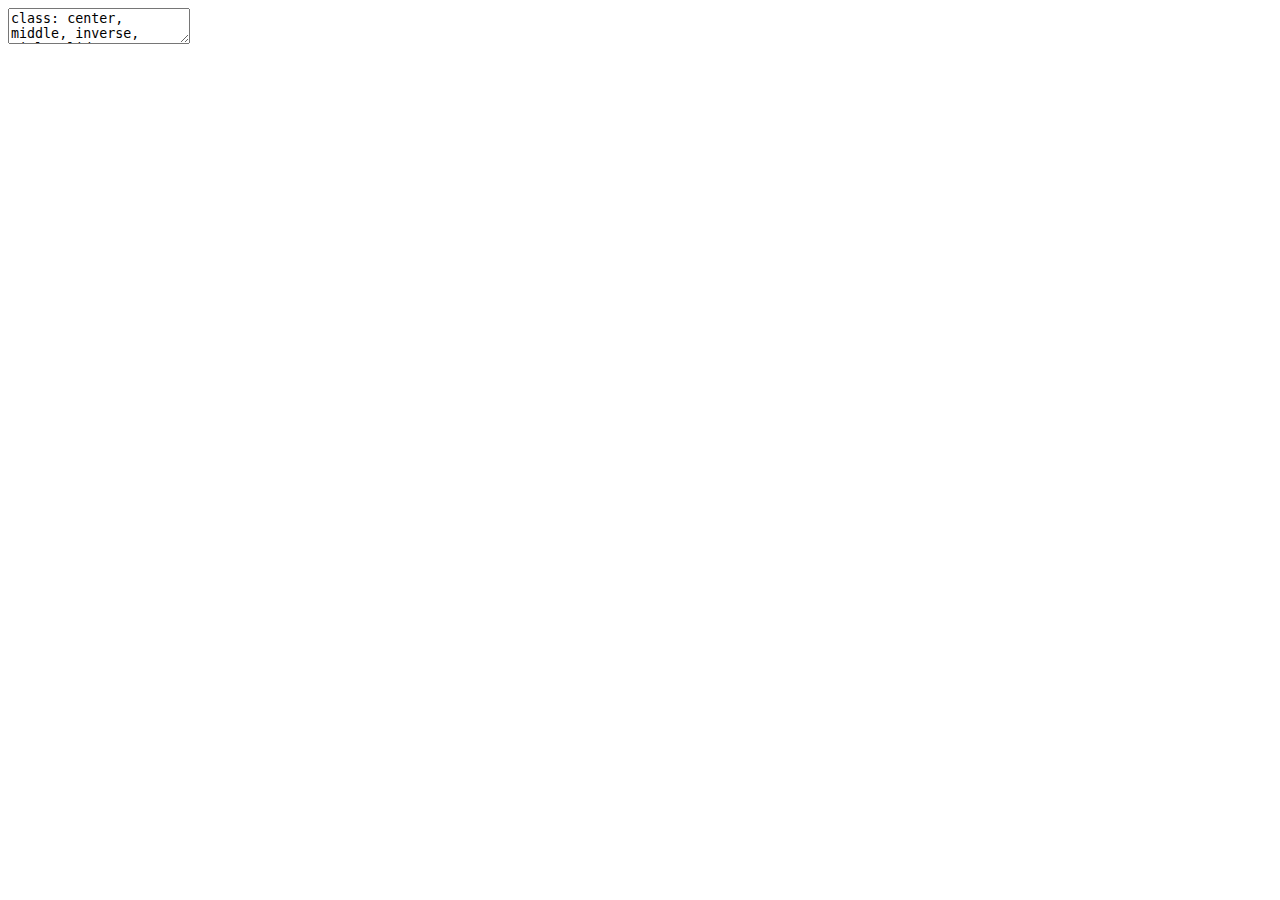
<file: index.html>
<!DOCTYPE html>
<html xmlns="http://www.w3.org/1999/xhtml" lang="" xml:lang="">
  <head>
    <title>Ensemble in Statistical Learning</title>
    <meta charset="utf-8" />
    <meta name="author" content="Mateus Maia     Orientador: Anderson Ara     Programa de Pós-Graduação em Matemática com Concetração em Estatística" />
    <meta name="date" content="2019-08-15" />
    <link href="xaringan_ninja_files/font-awesome/css/fontawesome-all.min.css" rel="stylesheet" />
    <link rel="stylesheet" href="example.css" type="text/css" />
    <link rel="stylesheet" href="maia-fonts.css" type="text/css" />
  </head>
  <body>
    <textarea id="source">
class: center, middle, inverse, title-slide

# Ensemble in Statistical Learning
## ⚔ <br/>An study on Bagging and Boosting Approaches
### Mateus Maia <br/> <br/> Orientador: Anderson Ara <br/> <br/> Programa de Pós-Graduação em Matemática com Concetração em Estatística <br/> <br/>
### 2019-08-15

---




# Introduction: Supervised Statistical Learning

- Suppouse `\({\displaystyle X}\)` as the vector space of all possible observations.

- Suppouse `\({\displaystyle Y}\)` as the vector space of all possible outcomes from the observations.

- Given the space of functions `\({\mathcal {H}}\)` that `\(f:X\to Y\)`

### The main objective is to estimate a function `\(\hat{f}\)`, from `\({\vec  {x}} \in {\displaystyle X}\)`, and `\(y \in {\displaystyle Y}\)`, such that `\(\hat{f}({\vec  {x}})\sim y\)`.

---
#The true **blackbox**

.center[![The true Black Box. Adapted image from Breiman, L., 2001](the_true_black_box_resize-01.png)]
&lt;br/&gt;
&lt;br/&gt;

.center[ Adapted image from Breiman, L., 2001]

---
class: inverse, center, middle

# Ensemble Methods

---

# Ensemble Models

.center[![](judges-01.png)]

---

# Ensemble Models

.center[![](judges_models-01.png)]


---
# Bagging and Boosting

&lt;br/&gt;
&lt;br/&gt;
.center[![](ensemble_methods-2-01.png)]


---
# Ensemble Methods


.pull-left[

## Bagging

1. Bagging predictors (Breiman, Leo; 1996)

1. The Random Subspace Method for Constructing Decision Forests (Ho, T.K; 1998)

1. Random Forests (Breiman, Leo; 2001)

]

.pull-right[

##Boosting

1. Adaptative Boosting (Freund and Schapire,1999)

1. Gradient Boosting (Friedman, 2001)

1. Stochastic Gradient Boosting (Friedman, 2002)

1. eXtreme Gradient Boosting (Chen, et. al, 2016)

1. LightBoosting (Ke, et. al, 2017)]

---

# The importance of Ensemble Methods

- The KDD-Cup: The years of (2009-2011) all the first-place and second-place winners used ensemble methods.

- Netflix Prize ($1,000,000).

- Kaggle's Competitions: Among the 29 challenge winning solutions published at Kaggle’s blog during 2015, 17 solutions used XGBoost.
---

class: inverse, center, middle

# Bagging

---

##.center[*Booststraping Aggregation*]

### Regression Problems
 `$$\hat{F}_{bag}(\mathbf{x})=\frac{1}{B}\sum_{b=1}^{B}\hat{f}_{b}(\mathbf{x})$$`
### Classification Problems
 `$$\hat{F}_{bag}(\mathbf{x})=sign\left(\sum_{b=1}^{B}\hat{f}_{b}(\mathbf{x})\right)$$`

---
# Bagging: Pseudo code
1. Sample, with replacement, a *b* dataset of the same size as the whole data set ( *B* bootstraping samples).

--

1. Train a models to each boostrap sample.

--
1. The ensemble prediction is given by:

   **the mean** from all predictions from models (for regression tasks)&lt;br/&gt;
   
   **the majority vote** among all models (for classification tasks)


---
# The Random Subspace Method for Constructing Decision Forests

.pull-left[
.center[![](tinkanho_picture.jpg)]
.center[Tin Kam Ho]
]

.pull-right[
###"It is important to note that forest accuracy is affected by both the individual tree accuracy and the agreement between the trees.  [...]
###Ideally, one should look for the best individual trees with lowest similarity." 
]

---
# Agreement and Similarity Between Models

.center[![](tree_agreement.png)]

.center[(Ho, T.K; 1998)]

---
# Random Forests

.pull-left[
.center[![](leo_breiman_and_pearson.png)]
.center[Leo Breiman]

]

.pull-right[
Random forests are a combination of bagged tree predictors such that each tree depends on the values of a random vector sampled independently and with the same distribution for all trees in the forest.
]


---

# Random Forests


.pull-left[
.center[![](leo_breiman_and_pearson.png)]
.center[Leo Breiman]

]

.pull-right[
### "Our results indicate that better (lower generalization error) random forests have lower correlation between classifiers and higher strength. The randomness used in tree construction has to aim for low correlation `\(\bar{\rho}\)` while maintaining reasonable strength."
]

---

class: inverse, center, middle

# Bagging


## Strength vs. Correlation

---
# Strength vs. Correlation

&lt;br/&gt;

&lt;br/&gt;

.center[
- What are others ways to explore the relationship between Strength and Correlation between models that compose the bagging ?

- How measure correlation between different models ?
]

---
class: inverse, center, middle

#Boosting

---
#Boosting

.center[![](boosting_methods.png)]

---


# AdaBoosting

Given `$$\mathbf{y}\in\{1,-1\}$$`
&lt;br/&gt;
&lt;br/&gt;

`$$G(\mathbf{x})=sign \left(\sum_{m=1}^{M} \alpha_{m}g_{m}(\mathbf{x}) \right)$$`

--
&lt;br/&gt;
&lt;br/&gt;
##.center[The weighted wisdom of a crowd of experts]


---
# AdaBoosting

&lt;br/&gt;
&lt;br/&gt;

.center[![](boosted_trees_process.png)]

---
.center[#Suppose we have a computationally efficient learning algorithm that can generate a hypothesis which is slightly better than random guessing for any distribution over the inputs. Does the existence of such a ‘‘weak’’ learning algorithm imply the existence of an efficient ‘‘strong’’ learning algorithm that can generate arbitrarily accurate hypotheses?]

---
class: inverse, center, middle

# Yes 

(Schapire and Freund, 1998)

---
# A systematic comparison between different base learners in AdaBoosting model

- Compare different common models in their simplest form (weak learner)

- Test the perfomance over 10 different datasets

- Validation: 30 Repeated Holdout 

- Split Ratio: 70-30% of Training-Test


---

# Models

- **K Nearest Neighbors (KNN)**
- **Linear Discriminant Analysis**
- **Logistic Regression** in canonical form.
- **Neural Networks** with one perceptron.
- **Support Vector Machines** with the linear kernel.
- **Decision Trees** with just one split node (Stump Models).


---
# Datasets

.center[![](datasets_description.png)]

---

#Some Results

&lt;img src="plot8.png" width="1235" height="520" /&gt;
---
# Final comments

- The ensemble methods in the Statistical Learning field demonstred significante relevance as it has been showed through high predictive capacity in different tasks.

- There are some open questions which can be explored in the ensemble preceedings, e.g: corelation and strength and base learners.

---
      
# Future Works

- Comparisson between ensemble methods and others competitive methods

- Explore the strength and corelation between models in order to improve the predictive power of ensemble

- Propose new ensemble methods

---
##References

- Breiman, Leo. "Statistical modeling: The two cultures (with comments and a rejoinder by the author)." Statistical science 16.3 (2001): 199-231.

- Breiman, Leo. "Bagging predictors." Machine learning 24.2 (1996): 123-140.

- Ho, T,K. " The random subspace method for constructing decision forests." IEEE Trans. Pattern Anal. Mach. Intell 20.8 (1998): 1-22.

- Breiman, Leo. "Random forests." Machine learning 45.1 (2001): 5-32.

- Freund, Yoav, Robert Schapire, and Naoki Abe. "A short introduction to boosting." Journal-Japanese Society For Artificial Intelligence 14.771-780 (1999): 1612.

- Friedman, Jerome H. "Greedy function approximation: a gradient boosting machine." Annals of statistics (2001): 1189-1232.

- Friedman, Jerome H. "Stochastic gradient boosting." Computational statistics &amp; data analysis 38.4 (2002): 367-378.

- Chen, Tianqi, et al. "Xgboost: extreme gradient boosting." R package version 0.4-2 (2015): 1-4.


---
##References

- Ke, Guolin, et al. "Lightgbm: A highly efficient gradient boosting decision tree." Advances in Neural Information Processing Systems. 2017.

- Schapire, Robert E., et al. "Boosting the margin: A new explanation for the effectiveness of voting methods." The annals of statistics 26.5 (1998): 1651-1686.

---
class: title-slide-final, middle
background-image: url(https://upload.wikimedia.org/wikipedia/commons/thumb/4/40/Bras%C3%A3o_da_UFBA.png/300px-Bras%C3%A3o_da_UFBA.png)
background-size: 85px
background-position: 9% 15%

# Thanks for your attention!

.pull-down[

&lt;a href="mailto:mateusmaia11@gmail.com"&gt;
.white[<i class="fas  fa-paper-plane "></i>mateusmaia11@gmail.com]
&lt;/a&gt;

&lt;a href="https://mateusmaiads.github.io/ensemble_qualify"&gt;
.white[<i class="fas  fa-link "></i> mateusmaiads.github.io/ensemble_qualify]
&lt;/a&gt;

&lt;a href="https://twitter.com/MateusMaiaM"&gt;
.white[<i class="fab  fa-twitter "></i> @MateusMaiaM]
&lt;/a&gt;

&lt;a href="https://github.com/MateusMaiaDS"&gt;
.white[<i class="fab  fa-github "></i> @MateusMaiaDS]
&lt;/a&gt;

&lt;br&gt;&lt;br&gt;&lt;br&gt;

]
    </textarea>
<style data-target="print-only">@media screen {.remark-slide-container{display:block;}.remark-slide-scaler{box-shadow:none;}}</style>
<script src="https://remarkjs.com/downloads/remark-latest.min.js"></script>
<script>var slideshow = remark.create({
"highlightStyle": "github",
"highlightLines": true,
"countIncrementalSlides": false
});
if (window.HTMLWidgets) slideshow.on('afterShowSlide', function (slide) {
  window.dispatchEvent(new Event('resize'));
});
(function(d) {
  var s = d.createElement("style"), r = d.querySelector(".remark-slide-scaler");
  if (!r) return;
  s.type = "text/css"; s.innerHTML = "@page {size: " + r.style.width + " " + r.style.height +"; }";
  d.head.appendChild(s);
})(document);

(function(d) {
  var el = d.getElementsByClassName("remark-slides-area");
  if (!el) return;
  var slide, slides = slideshow.getSlides(), els = el[0].children;
  for (var i = 1; i < slides.length; i++) {
    slide = slides[i];
    if (slide.properties.continued === "true" || slide.properties.count === "false") {
      els[i - 1].className += ' has-continuation';
    }
  }
  var s = d.createElement("style");
  s.type = "text/css"; s.innerHTML = "@media print { .has-continuation { display: none; } }";
  d.head.appendChild(s);
})(document);
// delete the temporary CSS (for displaying all slides initially) when the user
// starts to view slides
(function() {
  var deleted = false;
  slideshow.on('beforeShowSlide', function(slide) {
    if (deleted) return;
    var sheets = document.styleSheets, node;
    for (var i = 0; i < sheets.length; i++) {
      node = sheets[i].ownerNode;
      if (node.dataset["target"] !== "print-only") continue;
      node.parentNode.removeChild(node);
    }
    deleted = true;
  });
})();</script>

<script>
(function() {
  var links = document.getElementsByTagName('a');
  for (var i = 0; i < links.length; i++) {
    if (/^(https?:)?\/\//.test(links[i].getAttribute('href'))) {
      links[i].target = '_blank';
    }
  }
})();
</script>

<script>
slideshow._releaseMath = function(el) {
  var i, text, code, codes = el.getElementsByTagName('code');
  for (i = 0; i < codes.length;) {
    code = codes[i];
    if (code.parentNode.tagName !== 'PRE' && code.childElementCount === 0) {
      text = code.textContent;
      if (/^\\\((.|\s)+\\\)$/.test(text) || /^\\\[(.|\s)+\\\]$/.test(text) ||
          /^\$\$(.|\s)+\$\$$/.test(text) ||
          /^\\begin\{([^}]+)\}(.|\s)+\\end\{[^}]+\}$/.test(text)) {
        code.outerHTML = code.innerHTML;  // remove <code></code>
        continue;
      }
    }
    i++;
  }
};
slideshow._releaseMath(document);
</script>
<!-- dynamically load mathjax for compatibility with self-contained -->
<script>
(function () {
  var script = document.createElement('script');
  script.type = 'text/javascript';
  script.src  = 'https://mathjax.rstudio.com/latest/MathJax.js?config=TeX-MML-AM_CHTML';
  if (location.protocol !== 'file:' && /^https?:/.test(script.src))
    script.src  = script.src.replace(/^https?:/, '');
  document.getElementsByTagName('head')[0].appendChild(script);
})();
</script>
  </body>
</html>
</file>
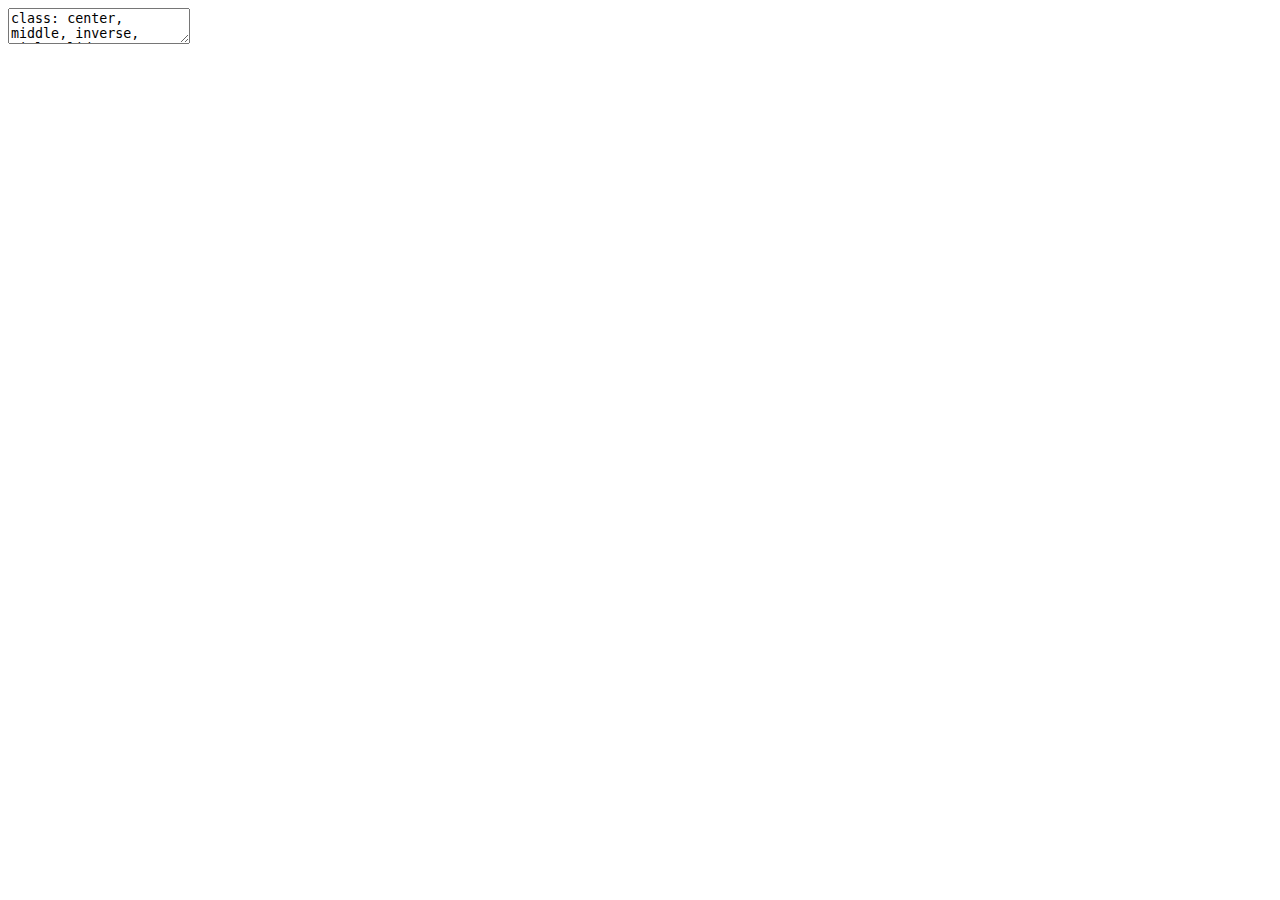
<file: xaringan_ninja.html>
<!DOCTYPE html>
<html xmlns="http://www.w3.org/1999/xhtml" lang="" xml:lang="">
  <head>
    <title>Ensemble in Statistical Learning</title>
    <meta charset="utf-8" />
    <meta name="author" content="Mateus Maia     Orientador: Anderson Ara     Programa de Pós-Graduação em Matemática com Concetração em Estatística" />
    <meta name="date" content="2019-08-15" />
    <link href="xaringan_ninja_files/font-awesome/css/fontawesome-all.min.css" rel="stylesheet" />
    <link rel="stylesheet" href="example.css" type="text/css" />
    <link rel="stylesheet" href="maia-fonts.css" type="text/css" />
  </head>
  <body>
    <textarea id="source">
class: center, middle, inverse, title-slide

# Ensemble in Statistical Learning
## ⚔ <br/>An study on Bagging and Boosting Approaches
### Mateus Maia <br/> <br/> Orientador: Anderson Ara <br/> <br/> Programa de Pós-Graduação em Matemática com Concetração em Estatística <br/> <br/>
### 2019-08-15

---




# Introduction: Supervised Statistical Learning

- Suppouse `\({\displaystyle X}\)` as the vector space of all possible observations.

- Suppouse `\({\displaystyle Y}\)` as the vector space of all possible outcomes from the observations.

- Given the space of functions `\({\mathcal {H}}\)` that `\(f:X\to Y\)`

### The main objective is to estimate a function `\(\hat{f}\)`, from `\({\vec  {x}} \in {\displaystyle X}\)`, and `\(y \in {\displaystyle Y}\)`, such that `\(\hat{f}({\vec  {x}})\sim y\)`.

---
#The true **blackbox**

.center[![The true Black Box. Adapted image from Breiman, L., 2001](the_true_black_box_resize-01.png)]
&lt;br/&gt;
&lt;br/&gt;

.center[ Adapted image from Breiman, L., 2001]

---
class: inverse, center, middle

# Ensemble Methods

---

# Ensemble Models

.center[![](judges-01.png)]

---

# Ensemble Models

.center[![](judges_models-01.png)]


---
# Bagging and Boosting

&lt;br/&gt;
&lt;br/&gt;
.center[![](ensemble_methods-2-01.png)]


---
# Ensemble Methods


.pull-left[

## Bagging

1. Bagging predictors (Breiman, Leo; 1996)

1. The Random Subspace Method for Constructing Decision Forests (Ho, T.K; 1998)

1. Random Forests (Breiman, Leo; 2001)

]

.pull-right[

##Boosting

1. Adaptative Boosting (Freund and Schapire,1999)

1. Gradient Boosting (Friedman, 2001)

1. Stochastic Gradient Boosting (Friedman, 2002)

1. eXtreme Gradient Boosting (Chen, et. al, 2016)

1. LightBoosting (Ke, et. al, 2017)]

---

# The importance of Ensemble Methods

- The KDD-Cup: The years of (2009-2011) all the first-place and second-place winners used ensemble methods.

- Netflix Prize ($1,000,000).

- Kaggle's Competitions: Among the 29 challenge winning solutions published at Kaggle’s blog during 2015, 17 solutions used XGBoost.
---

class: inverse, center, middle

# Bagging

---

##.center[*Booststraping Aggregation*]

### Regression Problems
 `$$\hat{F}_{bag}(\mathbf{x})=\frac{1}{B}\sum_{b=1}^{B}\hat{f}_{b}(\mathbf{x})$$`
### Classification Problems
 `$$\hat{F}_{bag}(\mathbf{x})=sign\left(\sum_{b=1}^{B}\hat{f}_{b}(\mathbf{x})\right)$$`

---
# Bagging: Pseudo code
1. Sample, with replacement, a *b* dataset of the same size as the whole data set ( *B* bootstraping samples).

--

1. Train a models to each boostrap sample.

--
1. The ensemble prediction is given by:

   **the mean** from all predictions from models (for regression tasks)&lt;br/&gt;
   
   **the majority vote** among all models (for classification tasks)


---
# The Random Subspace Method for Constructing Decision Forests

.pull-left[
.center[![](tinkanho_picture.jpg)]
.center[Tin Kam Ho]
]

.pull-right[
###"It is important to note that forest accuracy is affected by both the individual tree accuracy and the agreement between the trees.  [...]
###Ideally, one should look for the best individual trees with lowest similarity." 
]

---
# Agreement and Similarity Between Models

.center[![](tree_agreement.png)]

.center[Tin Kam Ho]

---
# Random Forests

.pull-left[
.center[![](leo_breiman_and_pearson.png)]
.center[Leo Breiman]

]

.pull-right[
Random forests are a combination of bagged tree predictors such that each tree depends on the values of a random vector sampled independently and with the same distribution for all trees in the forest.
]


---

# Random Forests


.pull-left[
.center[![](leo_breiman_and_pearson.png)]
.center[Leo Breiman]

]

.pull-right[
### "Our results indicate that better (lower generalization error) random forests have lower correlation between classifiers and higher strength. The randomness used in tree construction has to aim for low correlation `\(\bar{\rho}\)` while maintaining reasonable strength."
]

---

class: inverse, center, middle

# Bagging


## Strength vs. Correlation

---
# Strength vs. Correlation

&lt;br/&gt;

&lt;br/&gt;

.center[
- What are others ways to explore the relationship between Strength and Correlation between models that compose the bagging ?

- How measure correlation between different models ?
]

---
class: inverse, center, middle

#Boosting

---
#Boosting

.center[![](boosting_methods.png)]

---


# AdaBoosting

Given `$$\mathbf{y}\in\{1,-1\}$$`
&lt;br/&gt;
&lt;br/&gt;

`$$G(\mathbf{x})=sign \left(\sum_{m=1}^{M} \alpha_{m}g_{m}(\mathbf{x}) \right)$$`

--
&lt;br/&gt;
&lt;br/&gt;
##.center[The weighted wisdom of a crowd of experts]


---
# AdaBoosting

&lt;br/&gt;
&lt;br/&gt;

.center[![](boosted_trees_process.png)]

---
.center[#Suppose we have a computationally efficient learning algorithm that can generate a hypothesis which is slightly better than random guessing for any distribution over the inputs. Does the existence of such a ‘‘weak’’ learning algorithm imply the existence of an efficient ‘‘strong’’ learning algorithm that can generate arbitrarily accurate hypotheses?]

---
class: inverse, center, middle

# Yes 

(Schapire and Freund, 1998)

---
# A systematic comparison between different base learners in AdaBoosting model

- Compare different common models in their simplest form (weak learner)

- Test the perfomance over 10 different datasets

- Validation: 30 Repeated Holdout 

- Split Ratio: 70-30% of Training-Test


---

# Models

- **K Nearest Neighbors (KNN)**
- **Linear Discriminant Analysis**
- **Logistic Regression** in canonical form.
- **Neural Networks** with one perceptron.
- **Support Vector Machines** with the linear kernel.
- **Decision Trees** with just one split node (Stump Models).


---
# Datasets

.center[![](datasets_description.png)]

---

#Some Results

&lt;img src="plot8.png" width="1235" height="520" /&gt;
---
# Final comments

- The ensemble methods in the Statistical Learning field demonstred significante relevance as it has been showed in high predictive capacity.

- There are some open questions which can be explored in the ensemble preceedings, e.g: corelation and strength.

# Future Works

- Comparisson between ensemble methods and others competitive methods

- Explore the strength and corelation between models in order to improve the predictive power of ensemble

- Propose new ensemble methods

---
##References

- Breiman, Leo. "Statistical modeling: The two cultures (with comments and a rejoinder by the author)." Statistical science 16.3 (2001): 199-231.

- Breiman, Leo. "Bagging predictors." Machine learning 24.2 (1996): 123-140.

- Ho, T,K. " The random subspace method for constructing decision forests." IEEE Trans. Pattern Anal. Mach. Intell 20.8 (1998): 1-22.

- Breiman, Leo. "Random forests." Machine learning 45.1 (2001): 5-32.

- Freund, Yoav, Robert Schapire, and Naoki Abe. "A short introduction to boosting." Journal-Japanese Society For Artificial Intelligence 14.771-780 (1999): 1612.

- Friedman, Jerome H. "Greedy function approximation: a gradient boosting machine." Annals of statistics (2001): 1189-1232.

- Friedman, Jerome H. "Stochastic gradient boosting." Computational statistics &amp; data analysis 38.4 (2002): 367-378.

- Chen, Tianqi, et al. "Xgboost: extreme gradient boosting." R package version 0.4-2 (2015): 1-4.


---
##References

- Ke, Guolin, et al. "Lightgbm: A highly efficient gradient boosting decision tree." Advances in Neural Information Processing Systems. 2017.

- Schapire, Robert E., et al. "Boosting the margin: A new explanation for the effectiveness of voting methods." The annals of statistics 26.5 (1998): 1651-1686.

---
class: title-slide-final, middle
background-image: url(https://upload.wikimedia.org/wikipedia/commons/thumb/4/40/Bras%C3%A3o_da_UFBA.png/300px-Bras%C3%A3o_da_UFBA.png)
background-size: 85px
background-position: 9% 15%

# Thanks for your attention!

.pull-down[

&lt;a href="mailto:mateusmaia11@gmail.com"&gt;
.white[<i class="fas  fa-paper-plane "></i>mateusmaia11@gmail.com]
&lt;/a&gt;

&lt;a href="https://mateusmaiads.github.io/ensemble_qualify"&gt;
.white[<i class="fas  fa-link "></i> mateusmaiads.github.io/ensemble_qualify]
&lt;/a&gt;

&lt;a href="https://twitter.com/MateusMaiaM"&gt;
.white[<i class="fab  fa-twitter "></i> @MateusMaiaM]
&lt;/a&gt;

&lt;a href="https://github.com/MateusMaiaDS"&gt;
.white[<i class="fab  fa-github "></i> @MateusMaiaDS]
&lt;/a&gt;

&lt;br&gt;&lt;br&gt;&lt;br&gt;

]
    </textarea>
<style data-target="print-only">@media screen {.remark-slide-container{display:block;}.remark-slide-scaler{box-shadow:none;}}</style>
<script src="https://remarkjs.com/downloads/remark-latest.min.js"></script>
<script>var slideshow = remark.create({
"highlightStyle": "github",
"highlightLines": true,
"countIncrementalSlides": false
});
if (window.HTMLWidgets) slideshow.on('afterShowSlide', function (slide) {
  window.dispatchEvent(new Event('resize'));
});
(function(d) {
  var s = d.createElement("style"), r = d.querySelector(".remark-slide-scaler");
  if (!r) return;
  s.type = "text/css"; s.innerHTML = "@page {size: " + r.style.width + " " + r.style.height +"; }";
  d.head.appendChild(s);
})(document);

(function(d) {
  var el = d.getElementsByClassName("remark-slides-area");
  if (!el) return;
  var slide, slides = slideshow.getSlides(), els = el[0].children;
  for (var i = 1; i < slides.length; i++) {
    slide = slides[i];
    if (slide.properties.continued === "true" || slide.properties.count === "false") {
      els[i - 1].className += ' has-continuation';
    }
  }
  var s = d.createElement("style");
  s.type = "text/css"; s.innerHTML = "@media print { .has-continuation { display: none; } }";
  d.head.appendChild(s);
})(document);
// delete the temporary CSS (for displaying all slides initially) when the user
// starts to view slides
(function() {
  var deleted = false;
  slideshow.on('beforeShowSlide', function(slide) {
    if (deleted) return;
    var sheets = document.styleSheets, node;
    for (var i = 0; i < sheets.length; i++) {
      node = sheets[i].ownerNode;
      if (node.dataset["target"] !== "print-only") continue;
      node.parentNode.removeChild(node);
    }
    deleted = true;
  });
})();</script>

<script>
(function() {
  var links = document.getElementsByTagName('a');
  for (var i = 0; i < links.length; i++) {
    if (/^(https?:)?\/\//.test(links[i].getAttribute('href'))) {
      links[i].target = '_blank';
    }
  }
})();
</script>

<script>
slideshow._releaseMath = function(el) {
  var i, text, code, codes = el.getElementsByTagName('code');
  for (i = 0; i < codes.length;) {
    code = codes[i];
    if (code.parentNode.tagName !== 'PRE' && code.childElementCount === 0) {
      text = code.textContent;
      if (/^\\\((.|\s)+\\\)$/.test(text) || /^\\\[(.|\s)+\\\]$/.test(text) ||
          /^\$\$(.|\s)+\$\$$/.test(text) ||
          /^\\begin\{([^}]+)\}(.|\s)+\\end\{[^}]+\}$/.test(text)) {
        code.outerHTML = code.innerHTML;  // remove <code></code>
        continue;
      }
    }
    i++;
  }
};
slideshow._releaseMath(document);
</script>
<!-- dynamically load mathjax for compatibility with self-contained -->
<script>
(function () {
  var script = document.createElement('script');
  script.type = 'text/javascript';
  script.src  = 'https://mathjax.rstudio.com/latest/MathJax.js?config=TeX-MML-AM_CHTML';
  if (location.protocol !== 'file:' && /^https?:/.test(script.src))
    script.src  = script.src.replace(/^https?:/, '');
  document.getElementsByTagName('head')[0].appendChild(script);
})();
</script>
  </body>
</html>
</file>
<file: example.css>
/*
CSS for xaringan slides in RU flavor
Author: Joseph V. Casillas
Updated: 03/06/2018
*/

/* Package defaults that we slightly tweak */

a, a > code {
  color: #1D3461; /* rgb(249, 38, 114) */
  text-decoration: none;
}

/* slightly lower and bigger than default */
.footnote {
  position: absolute;
  bottom: 1em;
  padding-right: 4em;
  font-size: 95%;
}

/* important code slightly red */
.remark-code-line-highlighted {
  background-color: #FFD3DE !important;
}

/* color tweak */
.inverse {
  background-color: #1D3461;
  color: #777872;
  text-shadow: 0 0 20px #333;
}

/* slightly spacing change */
.inverse h1, .inverse h2, .inverse h3 {
  color: #f3f3f3;
  line-height: 1.0em;
}

/* Two-column layout (slightly wider for aspect ration) */
.left-column {
  color: #777;
  width: 25%;
  height: 92%;
  float: left;
}

.left-column h2:last-of-type, .left-column h3:last-child {
  color: #000;
}

/* slightly thiner to suppor aspect ration */
.right-column {
  width: 70%;
  float: right;
  padding-top: 1em;
}

.pull-left {
  float: left;
  width: 45%;
}

.pull-right {
  float: right;
  width: 45%;
}

.pull-right ~ * {
  clear: both;
}

img, video, iframe {
  max-width: 100%;
}

blockquote {
  border-left: solid 5px lightgray;
  padding-left: 1em;
}

/* adjust table horizontal spacing */
th, td {
    padding:0 15px 0 15px;
}

/* remove color from tables */
table {
  margin: auto;
  border-top: none;
  border-bottom: none;
}

table thead th { border-bottom: none; }
thead, tfoot, tr:nth-child(even) { background: none; }

/* leave this alone */
@page { margin: 0; }
@media print {
  .remark-slide-scaler {
    width: 100% !important;
    height: 100% !important;
    transform: scale(1) !important;
    top: 0 !important;
    left: 0 !important;
  }
}

/*~~~~~~~~~~~~~~*/
/* RU additions */
/*~~~~~~~~~~~~~~*/

/* Title slide */

/* Add image and change bg color */
.title-slide {
  background-image: url(https://ufba.br/sites/portal.ufba.br/files/brasao_ufba.jpg);
  background-position: 12% 10%;
  background-size: 100px;
  background-color: #fff;
  padding-left: 100px;  /* delete this for 4:3 aspect ratio */
}

/* H1 fonts */
.title-slide h1 {
  color: #1D3461;
  padding-top: 250px;
  font-weight: normal;
  font-size: 45px;
  line-height: 0.05;
  text-align: left;
  text-shadow: none;
  padding-bottom: 18px;
  margin-bottom: 18px;
}

/* H2 fonts */
.title-slide h2 {
  color: #1D3461;
  font-size: 35px;
  text-align: left;
  text-shadow: none;
  padding-top: 0px;
  margin-top: 0px;
}

/* H3 fonts */
.title-slide h3 {
  font-size: 28px;
  font-weight: normal;
  color: #666666;
  text-align: left;
  text-shadow: none;
  padding: 0px;
  margin: 0px;
  line-height: 1;
}

/* Remove slide count */
.title-slide .remark-slide-number {
  text-shadow: none;
}

/*~~~~~~~~~~~~~~~~~~*/
/* SECTION DIVIDERS */
/*~~~~~~~~~~~~~~~~~~*/

/* section divider red */
.title-slide-section-red {
  background-color: #1D3461;
  padding-left: 100px;  /* delete this for 4:3 aspect ratio */
}

/* section divider red H1 fonts */
.title-slide-section-red h1, .title-slide-section-red h2, .title-slide-section-red h3, .title-slide-section-red p {
  color: #fff;
}

/* section divider grey */
.title-slide-section-grey {
  background-color: #515151;
  padding-left: 100px;  /* delete this for 4:3 aspect ratio */
}

/* section divider grey H1 fonts */
.title-slide-section-grey h1, .title-slide-section-grey h2, .title-slide-section-grey h3 {
  color: #fff;
}

.title-slide-section-grey p {
  color: #fff;
}

/*~~~~~~~~~~~~~~~~~~*/
/* FINAL SLIDE      */
/*~~~~~~~~~~~~~~~~~~*/

.title-slide-final {
  background-color: #1D3461;
  color: #fff;
  padding-left: 100px;
  text-shadow: 0 0 20px #333;
  text-align: center;
}

.title-slide-final h1 {
  color: #FFFFFF;
}

/*~~~~~~~~~~~~~~~~~~~~*/
/* Global adjustments */
/*~~~~~~~~~~~~~~~~~~~~*/

/* Add padding to all slides for 16:9 aspect ratio */
.remark-slide-content {
  padding-left: 100px;  /* delete this for 4:3 aspect ratio */
}

/* Color adjustments for text */

/* Make bold syntax compile to RU-red */
strong {
  color: #1D3461;
}

.RUred {
  color: #1D3461;
}

/* Add blue tag */
.blue {
  color: #0000CC;
  font-weight: bold;
}

/* Add grey tag */
.grey {
  color: #515151;
}

.lightgrey {
  color: #818181;
}

/* Force black */
.black {
  color: black;
  font-weight: bold;
}

/* Add white tag */
.white {
  color: white;
}

/* Color adjustments to headers */
h1 {
  color: #1D3461;
}

h3 {
  color: #515151;
}

/* Font size tags */
.big {
  font-size: 1.5em;
}

/* ru blockquote */
ru-blockquote {
  display: block;
  margin-top: 1em;
  margin-bottom: 1em;
  margin-left: 40px;
  margin-right: 40px;
  border-left: solid 10px #cc0033;
  background-color: #818181;
  padding: 1em;
  color: #fff;
  -moz-border-radius: 5px;
  -webkit-border-radius: 5px;
}
</file>
<file: maia-fonts.css>
/* Add maven for code font (keep other xaringan defaults */
@import url(https://fonts.googleapis.com/css?family=Inconsolata);
@import url(https://fonts.googleapis.com/css?family=Yanone+Kaffeesatz);
@import url(https://fonts.googleapis.com/css?family=Droid+Serif:400,700,400italic);
@import url(https://fonts.googleapis.com/css?family=Source+Code+Pro:400,700);

body { font-family: 'Droid Serif', 'Palatino Linotype', 'Book Antiqua', Palatino, 'Microsoft YaHei', 'Songti SC', serif; }
h1, h2, h3 {
  font-family: 'Yanone Kaffeesatz';
  font-weight: normal;
}

.remark-code, .remark-inline-code { font-family: 'Inconsolata', monospace; }
.remark-code-line-highlighted     { background-color: #ffff88; }
</file>
